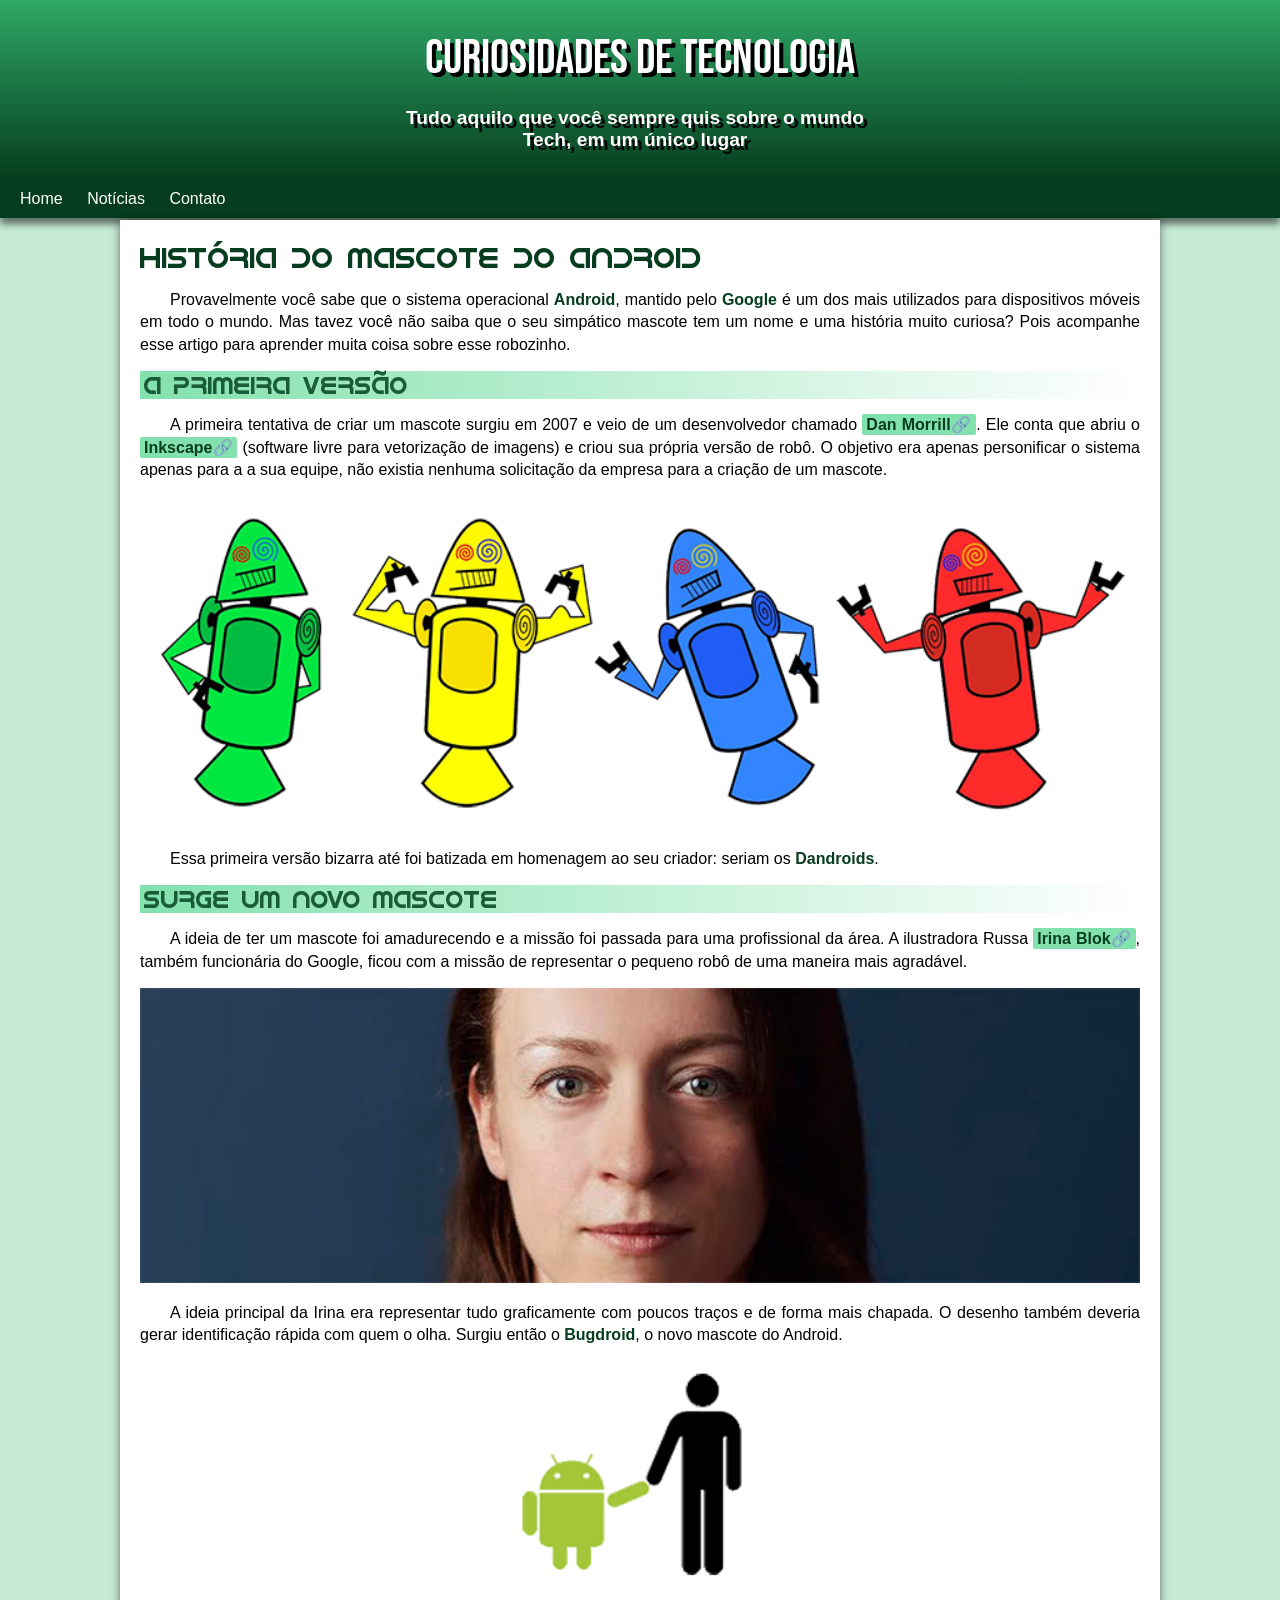
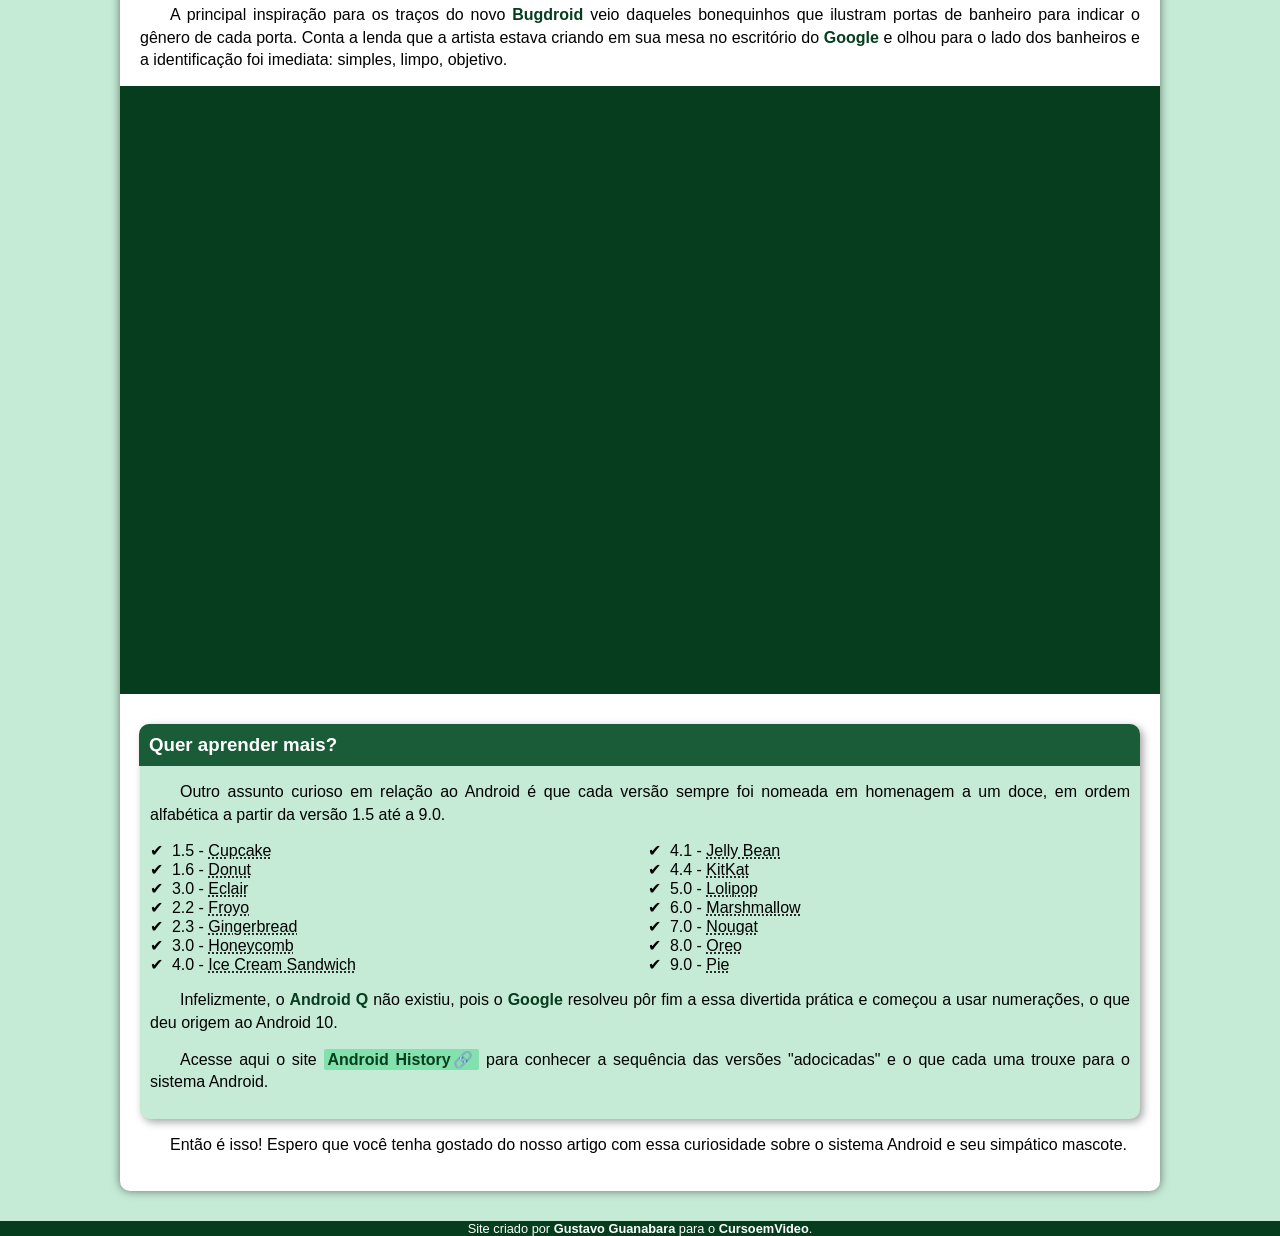
<file: index.html>
<!DOCTYPE html>
<html lang="pt-br">
<head>
    <meta charset="UTF-8">
    <meta http-equiv="X-UA-Compatible" content="IE=edge">
    <meta name="viewport" content="width=device-width, initial-scale=1.0">
    <title>Como Surgiu o Mascote do Android</title>
    <link rel="shortcut icon" href="imagens/favicon.ico" type="image/x-icon">
    <link rel="stylesheet" href="estilo/style.css">
</head>
<body>
    <header>
        <h1>Curiosidades de Tecnologia</h1>
        <p>Tudo aquilo que você sempre quis sobre o mundo Tech, em um único lugar </p>
    </header>
    <nav>
        <a href="#">Home</a>
        <a href="#">Notícias</a>
        <a href="#">Contato</a>
    </nav>
    <main>
        <article>
            <h1>História do Mascote do Android</h1>

            <p>
                Provavelmente você sabe que o sistema operacional <strong>Android</strong>, mantido pelo <strong>Google</strong> é um dos mais utilizados para dispositivos móveis em todo o mundo. Mas tavez você não saiba que o seu simpático mascote tem um nome e uma história muito curiosa? Pois acompanhe esse artigo para aprender muita coisa sobre esse robozinho.
            </p>

            <h2>A primeira versão</h2>

            <p>
                A primeira tentativa de criar um mascote surgiu em 2007 e veio de um desenvolvedor chamado <a href="https://androidcommunity.com/dan-morrill-shows-us-the-android-mascot-that-almost-was-20130103/" target="_blank" class="externos">Dan Morrill</a>. Ele conta que abriu o <a href="https://inkscape.org/pt-br/" target="_blank" class="externos">Inkscape</a> (software livre para vetorização de imagens) e criou sua própria versão de robô. O objetivo era apenas personificar o sistema apenas para a a sua equipe, não existia nenhuma solicitação da empresa para a criação de um mascote.
            </p>

            <picture>
                <source media="(max-width:600px )" srcset="imagens/dan-droids-pq.png">
                <img src="imagens/dan-droids.png" alt="Primeiro mascote do Android.">
            </picture>

            <p>
                Essa primeira versão bizarra até foi batizada em homenagem ao seu criador: seriam os <strong>Dandroids</strong>.
            </p>

            <h2>Surge um novo mascote</h2>

            <p>
                A ideia de ter um mascote foi amadurecendo e a missão foi passada para uma profissional da área. A ilustradora Russa <a href="https://www.irinablok.com/android" target="_blank" class="externos">Irina Blok</a>, também funcionária do Google, ficou com a missão de representar o pequeno robô de uma maneira mais agradável.
            </p>

            <picture>
                <source media="(max-width: 600px)" srcset="imagens/irina-blok-pq.jpg">

                <img src="imagens/irina-blok.jpg" alt="Criadora do Bugdroid.">
            </picture>

            <p>
                A ideia principal da Irina era representar tudo graficamente com poucos traços e de forma mais chapada. O desenho também deveria gerar identificação rápida com quem o olha. Surgiu então o <strong>Bugdroid</strong>, o novo mascote do Android.
            </p>

            <img src="imagens/bugdroid.png" alt="Bugdroid" class="pequena">

            <p>
                A principal inspiração para os traços do novo <strong>Bugdroid</strong> veio daqueles bonequinhos que ilustram portas de banheiro para indicar o gênero de cada porta. Conta a lenda que a artista estava criando em sua mesa no escritório do <strong>Google</strong> e olhou para o lado dos banheiros e a identificação foi imediata: simples, limpo, objetivo.
            </p>

            <div class="video">
                <iframe width="560" height="315" src="https://www.youtube.com/embed/l2UDgpLz20M" title="YouTube video player" frameborder="0" allow="accelerometer; autoplay; clipboard-write; encrypted-media; gyroscope; picture-in-picture" allowfullscreen></iframe>
            </div>
            
            <aside>
                <h3>Quer aprender mais?</h3>

                <p>
                    Outro assunto curioso em relação ao Android é que cada versão sempre foi nomeada em homenagem a um doce, em ordem alfabética a partir da versão 1.5 até a 9.0.
                </p>

                <ul>
                    <li>1.5 - <abbr title="Bolo de Copo">Cupcake</abbr>
                    </li>
                    <li>1.6 - <abbr title="Rosquinha">Donut</abbr>
                    </li>
                    <li>3.0 - <abbr title="Bomba">Eclair</abbr>
                    </li>
                    <li>2.2 - <abbr title="Iogurte Congelado">Froyo</abbr>
                    </li>
                    <li>2.3 - <abbr title="Biscoito de Gengibre">Gingerbread</abbr>
                    </li>
                    <li>3.0 - <abbr title="Favo de Mel">Honeycomb</abbr>
                    </li>
                    <li>4.0 - <abbr title="Sanduíche de Sorvete">Ice Cream Sandwich</abbr>
                    </li>
                    <li>4.1 - <abbr title="Jujuba">Jelly Bean</abbr>
                    </li>
                    <li>4.4 - <abbr title="KitKat">KitKat</abbr>    
                    </li>
                    <li>5.0 - <abbr title="Pirulito">Lolipop</abbr>
                    </li>
                    <li>6.0 - <abbr title="Marshamallow">Marshmallow</abbr>
                    </li>
                    <li>7.0 - <abbr title="Torrone">Nougat</abbr>
                    </li>
                    <li>8.0 - <abbr title="Oreo">Oreo</abbr>
                    </li>
                    <li>9.0 - <abbr title="Torta">Pie</abbr>
                    </li>
                </ul>

                <p>
                    Infelizmente, o <strong>Android Q</strong> não existiu, pois o <strong>Google</strong> resolveu pôr fim a essa divertida prática e começou a usar numerações, o que deu origem ao Android 10.
                </p>

                <p>
                    Acesse aqui o site <a href="https://www.android.com/intl/en_uk/history/#/donut" target="_blank" class="externos">Android History</a> para conhecer a sequência das versões "adocicadas" e o que cada uma trouxe para o sistema Android.
                </p>
            </aside>

            <p>
                Então é isso! Espero que você tenha gostado do nosso artigo com essa curiosidade sobre o sistema Android e seu simpático mascote.
            </p>
                    
        </article>
    </main>
    <footer>
        <p>Site criado por <a href="https://github.com/gustavoguanabara/html-css">Gustavo Guanabara</a> para o <a href="">CursoemVideo</a>.</p>
    </footer>
</body>
</html>
</file>
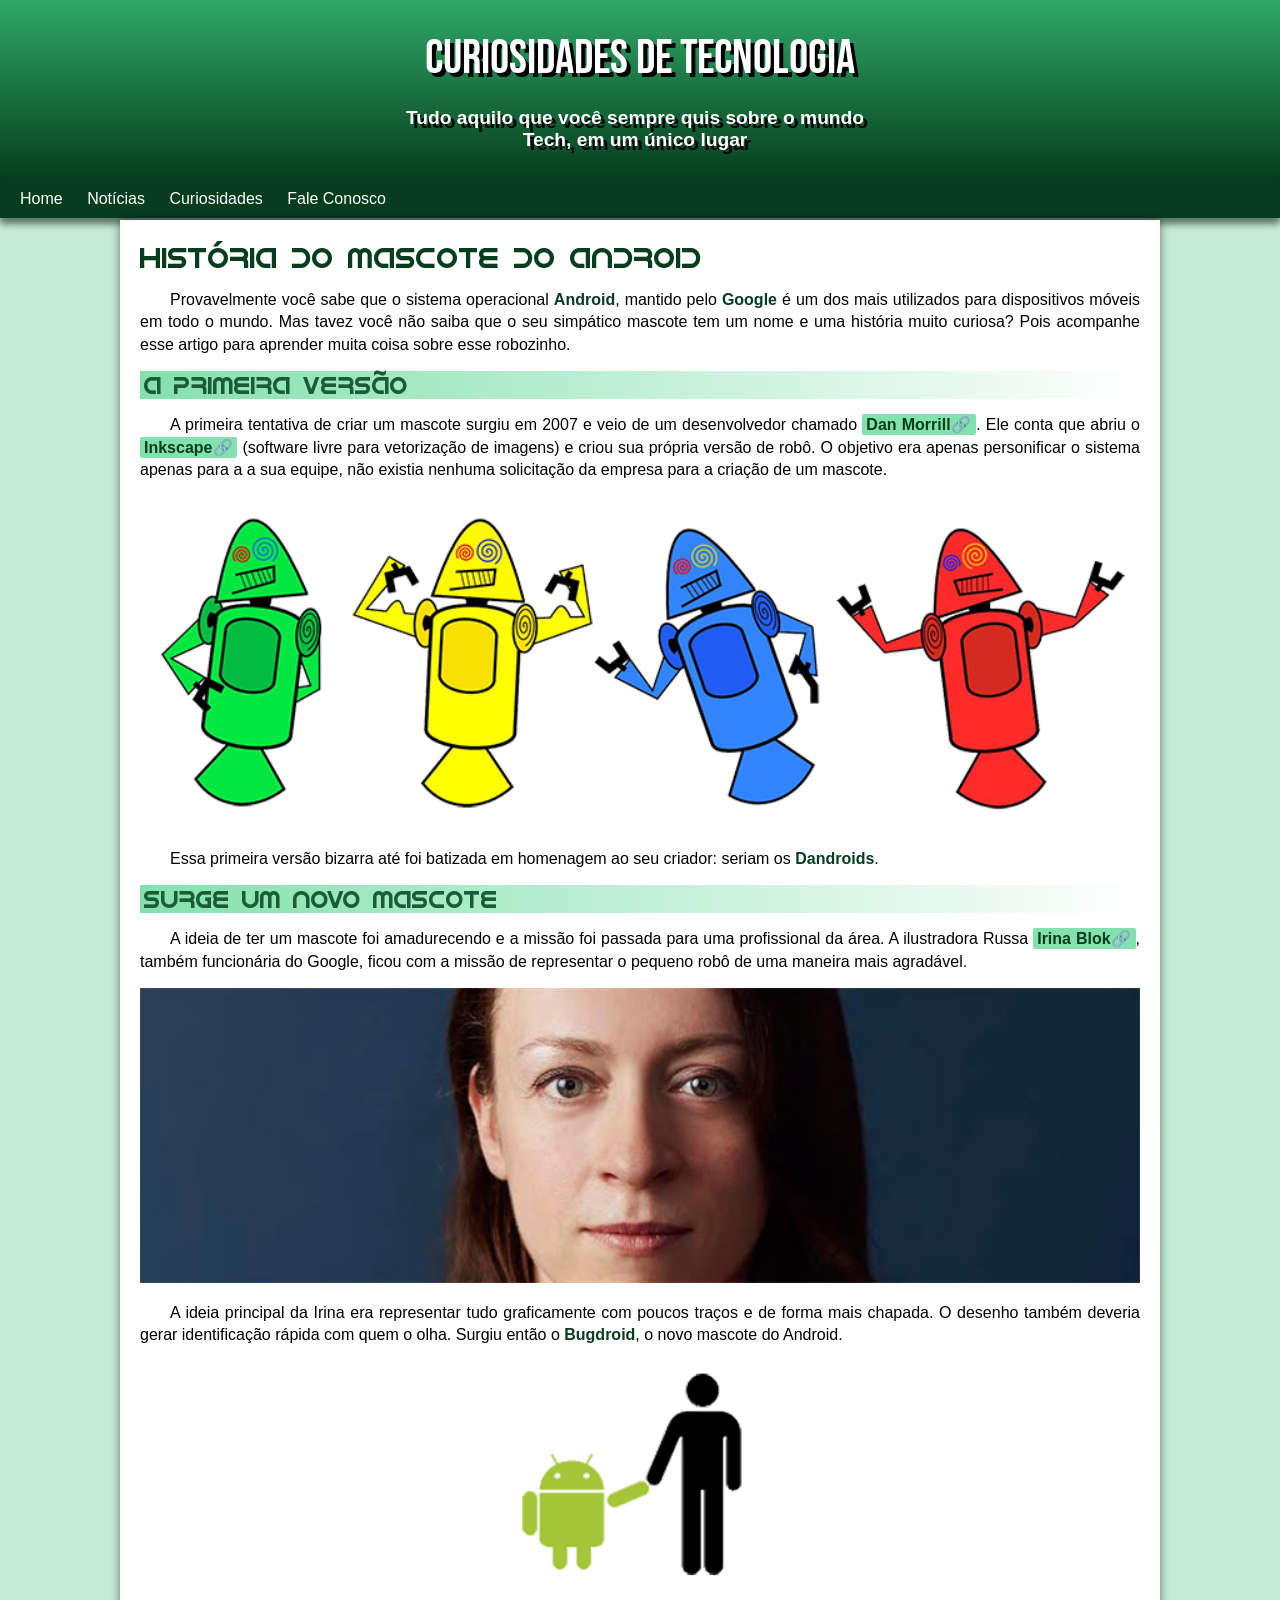
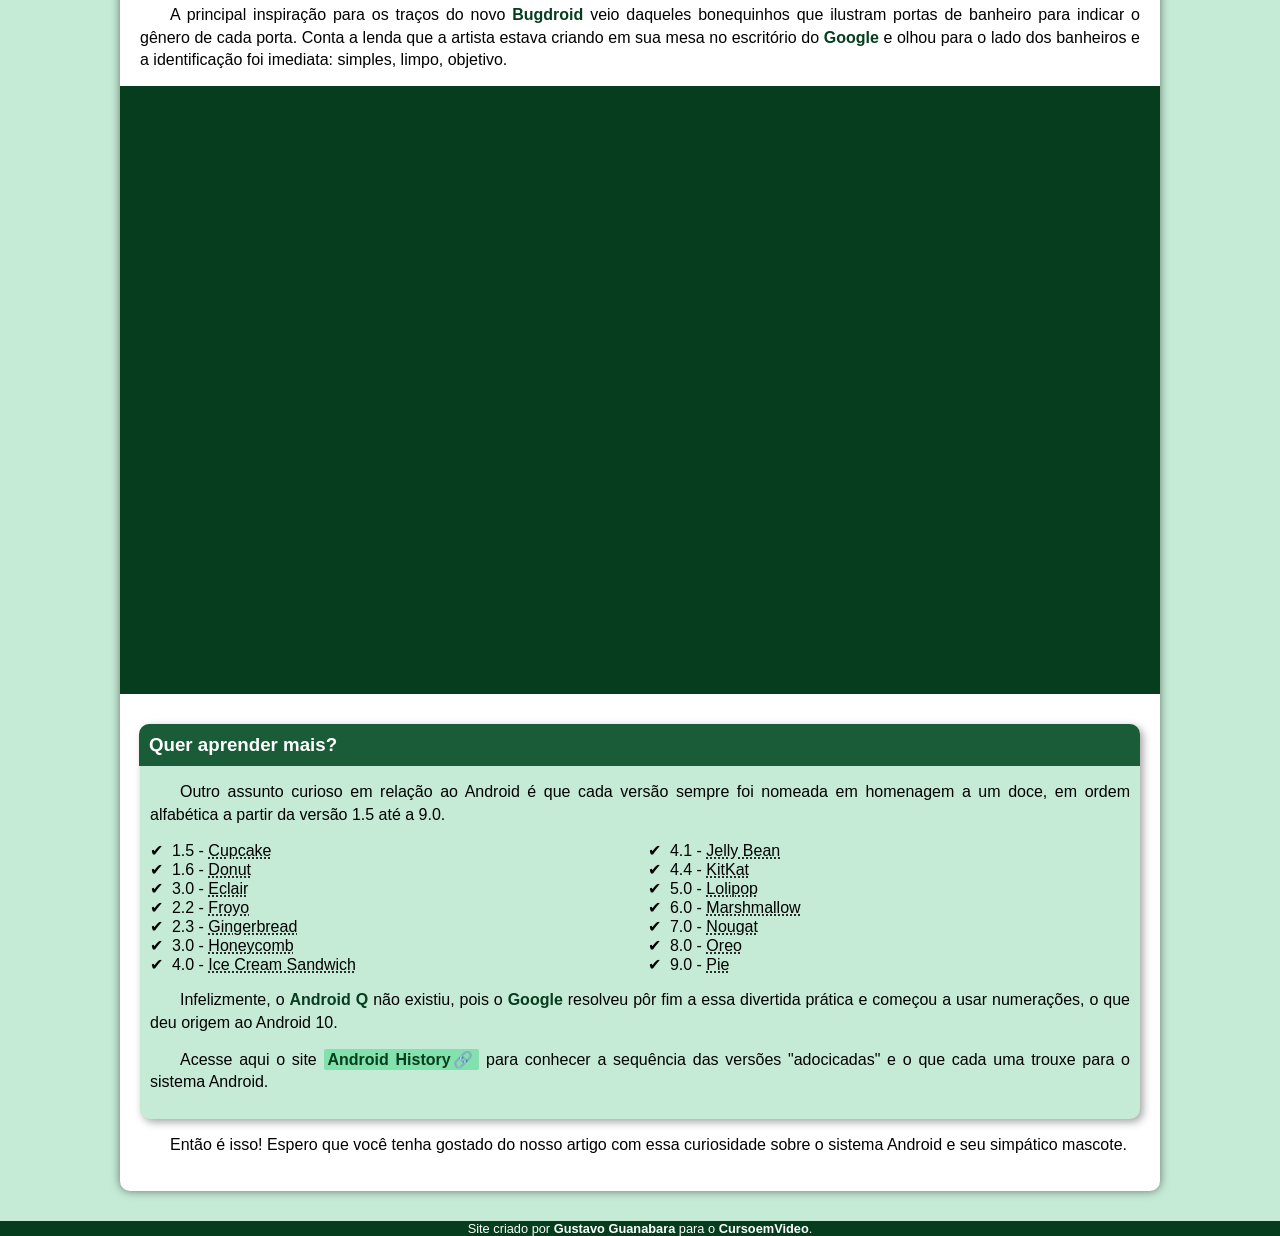
<file: index.html.html>
<!DOCTYPE html>
<html lang="pt-br">
<head>
    <meta charset="UTF-8">
    <meta http-equiv="X-UA-Compatible" content="IE=edge">
    <meta name="viewport" content="width=device-width, initial-scale=1.0">
    <title>Como Surgiu o Mascote do Android</title>
    <link rel="shortcut icon" href="imagens/favicon.ico" type="image/x-icon">
    <link rel="stylesheet" href="estilo/style.css">
</head>
<body>
    <header>
        <h1>Curiosidades de Tecnologia</h1>
        <p>Tudo aquilo que você sempre quis sobre o mundo Tech, em um único lugar </p>
    </header>
    <nav>
        <a href="#">Home</a>
        <a href="#">Notícias</a>
        <a href="#">Curiosidades</a>
        <a href="#">Fale Conosco</a>
    </nav>
    <main>
        <article>
            <h1>História do Mascote do Android</h1>

            <p>
                Provavelmente você sabe que o sistema operacional <strong>Android</strong>, mantido pelo <strong>Google</strong> é um dos mais utilizados para dispositivos móveis em todo o mundo. Mas tavez você não saiba que o seu simpático mascote tem um nome e uma história muito curiosa? Pois acompanhe esse artigo para aprender muita coisa sobre esse robozinho.
            </p>

            <h2>A primeira versão</h2>

            <p>
                A primeira tentativa de criar um mascote surgiu em 2007 e veio de um desenvolvedor chamado <a href="https://androidcommunity.com/dan-morrill-shows-us-the-android-mascot-that-almost-was-20130103/" target="_blank" class="externos">Dan Morrill</a>. Ele conta que abriu o <a href="https://inkscape.org/pt-br/" target="_blank" class="externos">Inkscape</a> (software livre para vetorização de imagens) e criou sua própria versão de robô. O objetivo era apenas personificar o sistema apenas para a a sua equipe, não existia nenhuma solicitação da empresa para a criação de um mascote.
            </p>

            <picture>
                <source media="(max-width:600px )" srcset="imagens/dan-droids-pq.png">
                <img src="imagens/dan-droids.png" alt="Primeiro mascote do Android.">
            </picture>

            <p>
                Essa primeira versão bizarra até foi batizada em homenagem ao seu criador: seriam os <strong>Dandroids</strong>.
            </p>

            <h2>Surge um novo mascote</h2>

            <p>
                A ideia de ter um mascote foi amadurecendo e a missão foi passada para uma profissional da área. A ilustradora Russa <a href="https://www.irinablok.com/android" target="_blank" class="externos">Irina Blok</a>, também funcionária do Google, ficou com a missão de representar o pequeno robô de uma maneira mais agradável.
            </p>

            <picture>
                <source media="(max-width: 600px)" srcset="imagens/irina-blok-pq.jpg">

                <img src="imagens/irina-blok.jpg" alt="Criadora do Bugdroid.">
            </picture>

            <p>
                A ideia principal da Irina era representar tudo graficamente com poucos traços e de forma mais chapada. O desenho também deveria gerar identificação rápida com quem o olha. Surgiu então o <strong>Bugdroid</strong>, o novo mascote do Android.
            </p>

            <img src="imagens/bugdroid.png" alt="Bugdroid" class="pequena">

            <p>
                A principal inspiração para os traços do novo <strong>Bugdroid</strong> veio daqueles bonequinhos que ilustram portas de banheiro para indicar o gênero de cada porta. Conta a lenda que a artista estava criando em sua mesa no escritório do <strong>Google</strong> e olhou para o lado dos banheiros e a identificação foi imediata: simples, limpo, objetivo.
            </p>

            <div class="video">
                <iframe width="560" height="315" src="https://www.youtube.com/embed/l2UDgpLz20M" title="YouTube video player" frameborder="0" allow="accelerometer; autoplay; clipboard-write; encrypted-media; gyroscope; picture-in-picture" allowfullscreen></iframe>
            </div>
            
            <aside>
                <h3>Quer aprender mais?</h3>

                <p>
                    Outro assunto curioso em relação ao Android é que cada versão sempre foi nomeada em homenagem a um doce, em ordem alfabética a partir da versão 1.5 até a 9.0.
                </p>

                <ul>
                    <li>1.5 - <abbr title="Bolo de Copo">Cupcake</abbr>
                    </li>
                    <li>1.6 - <abbr title="Rosquinha">Donut</abbr>
                    </li>
                    <li>3.0 - <abbr title="Bomba">Eclair</abbr>
                    </li>
                    <li>2.2 - <abbr title="Iogurte Congelado">Froyo</abbr>
                    </li>
                    <li>2.3 - <abbr title="Biscoito de Gengibre">Gingerbread</abbr>
                    </li>
                    <li>3.0 - <abbr title="Favo de Mel">Honeycomb</abbr>
                    </li>
                    <li>4.0 - <abbr title="Sanduíche de Sorvete">Ice Cream Sandwich</abbr>
                    </li>
                    <li>4.1 - <abbr title="Jujuba">Jelly Bean</abbr>
                    </li>
                    <li>4.4 - <abbr title="KitKat">KitKat</abbr>    
                    </li>
                    <li>5.0 - <abbr title="Pirulito">Lolipop</abbr>
                    </li>
                    <li>6.0 - <abbr title="Marshamallow">Marshmallow</abbr>
                    </li>
                    <li>7.0 - <abbr title="Torrone">Nougat</abbr>
                    </li>
                    <li>8.0 - <abbr title="Oreo">Oreo</abbr>
                    </li>
                    <li>9.0 - <abbr title="Torta">Pie</abbr>
                    </li>
                </ul>

                <p>
                    Infelizmente, o <strong>Android Q</strong> não existiu, pois o <strong>Google</strong> resolveu pôr fim a essa divertida prática e começou a usar numerações, o que deu origem ao Android 10.
                </p>

                <p>
                    Acesse aqui o site <a href="https://www.android.com/intl/en_uk/history/#/donut" target="_blank" class="externos">Android History</a> para conhecer a sequência das versões "adocicadas" e o que cada uma trouxe para o sistema Android.
                </p>
            </aside>

            <p>
                Então é isso! Espero que você tenha gostado do nosso artigo com essa curiosidade sobre o sistema Android e seu simpático mascote.
            </p>
                    
        </article>
    </main>
    <footer>
        <p>Site criado por <a href="https://github.com/gustavoguanabara/html-css">Gustavo Guanabara</a> para o <a href="">CursoemVideo</a>.</p>
    </footer>
</body>
</html>
</file>
<file: estilo/style.css>
@charset "UTF-8";

@import url('https://fonts.googleapis.com/css2?family=Bebas+Neue&display=swap');
/* Fontes que estão online */

@font-face { 
    font-family: 'Android';
    src: url('../fontes/idroid.otf');
}
/* Fontes a partir de dounload */
*{ /* Configurações que irão modificar todos os arquivos */
    margin: 0px;
    padding: 0px;
}


:root{/* Colocar Variaveis */
    --cor0:#c5ebd6;
    --cor1:#83e1ad;
    --cor2:#3ddc84;
    --cor3:#2fa866;
    --cor4:#1a5c37;
    --cor5:#063d1e;

    --fonte-padrao: Arial, Verdana, Helvetica, sans-serif;
    --fonte-android: 'Android', cursive;
    --fonte-destaque: 'Bebas Neue', cursive;
}

body{
    background-color: var(--cor0);
    font-family: var(--fonte-padrao);
}
a.externos::after {
    content: '\1F517';
}


header {
    background-image: linear-gradient(to bottom, var(--cor3), var(--cor5));
    min-height: 150px;
    text-align: center;
    padding-top: 30px;
}
header > h1 {
    font-weight: normal;
    color: white;
    font-family: var(--fonte-destaque);
    margin: 0px;
    margin-bottom: 20px;
    font-size: 3em;
    text-shadow: 4px 4px 0px black;
}
header > p {
    color: white;
    font-family: var(--fonte-padrao);
    font-size: 1.2em;
    font-weight: bold;
    max-width: 500px;
    padding: 0px 10px 20px 0px;
    margin: auto;
    text-shadow: 4px 4px 0px black;

}


nav {
    background-color: var(--cor5);
    padding: 10px;
    margin-bottom: 2px;
    box-shadow: 0px 6px 7px rgba(0, 0, 0, 0.521);
}
nav > a {
    color: white;
    border-radius: 5px;
    padding: 10px;
    text-decoration: none;
    transition-duration: 0.25s;
    
}
nav > a:hover {
    background-color: var(--cor3);
    color: yellow;
}



main {
    background-color: white;
    min-width: 300px;
    max-width: 1000px;
    margin: auto;
    margin-bottom: 30px;
    padding: 20px;
    box-shadow: 0px 0px 10px rgba(0, 0, 0, 0.5);
    border-bottom-left-radius: 10px;
    border-bottom-right-radius: 10px;
}
main h1{
    font-weight: normal;
    color: var(--cor5);
    font-family: var(--fonte-android);
    font-size: 1.8em;
}
main h2 {
    font-weight: normal;
    font-family: var(--fonte-android);
    text-indent: 4px;
    color: var(--cor4);
    font-size: 1.5em;
    background-image: linear-gradient(to right, var(--cor1), transparent)

}
main p {
    margin: 15px 0px;
    text-align: justify;
    text-indent: 30px;
    font-size: 1em;
    line-height: 1.4em;

}
main strong {
    color: var(--cor5);
    font-weight: bold;
}
main a {
    text-decoration: none;
    font-weight: bold;
    background-color: var(--cor1);
    color: var(--cor5);
    padding: 2px 4px;
    border-radius: 2px;
}
main a:hover{
    text-decoration: underline;
    color: var(--cor4);
}
main img {
    width: 100%;
}
main img.pequena {
    max-width: 350px;
    margin: auto;
    display: block;
}
div.video {
    background-color: var(--cor5);
    padding: 20px;
    padding-bottom: 58.8%;
    margin: 0px -20px 30px -20px;

    position: relative;
}
div.video > iframe {
    position: absolute;
    top: 5%;
    left: 5%;
    width: 90%;
    height: 90%;
}

aside{
    background-color: var(--cor0);
    padding: 10px;
    border-radius: 10px;
    box-shadow: 3px 3px 8px rgba(0, 0, 0, 0.363);
}
aside > h3 {
    color: white;
    background-color: var(--cor4);
    padding: 10px;
    margin: -10px -10px 0px -11px;/* margin em negativo cresce ao contrário colocando o conteúdo para fora */
    border-radius: 10px 10px 0px 0px;
}
aside > ul {
    list-style-type: '\2714\00A0\00A0';
    list-style-position: inside;
    columns: 2;
}



footer{
    background-color: var(--cor5);
    color: white;
    text-align: center;
    font-size: 0.8em;
}
footer a {
    color: white;
    font-weight: bolder;
    text-decoration: none;
}
footer a:hover {
    text-decoration: underline;
    color: var(--cor0);
}
</file>
